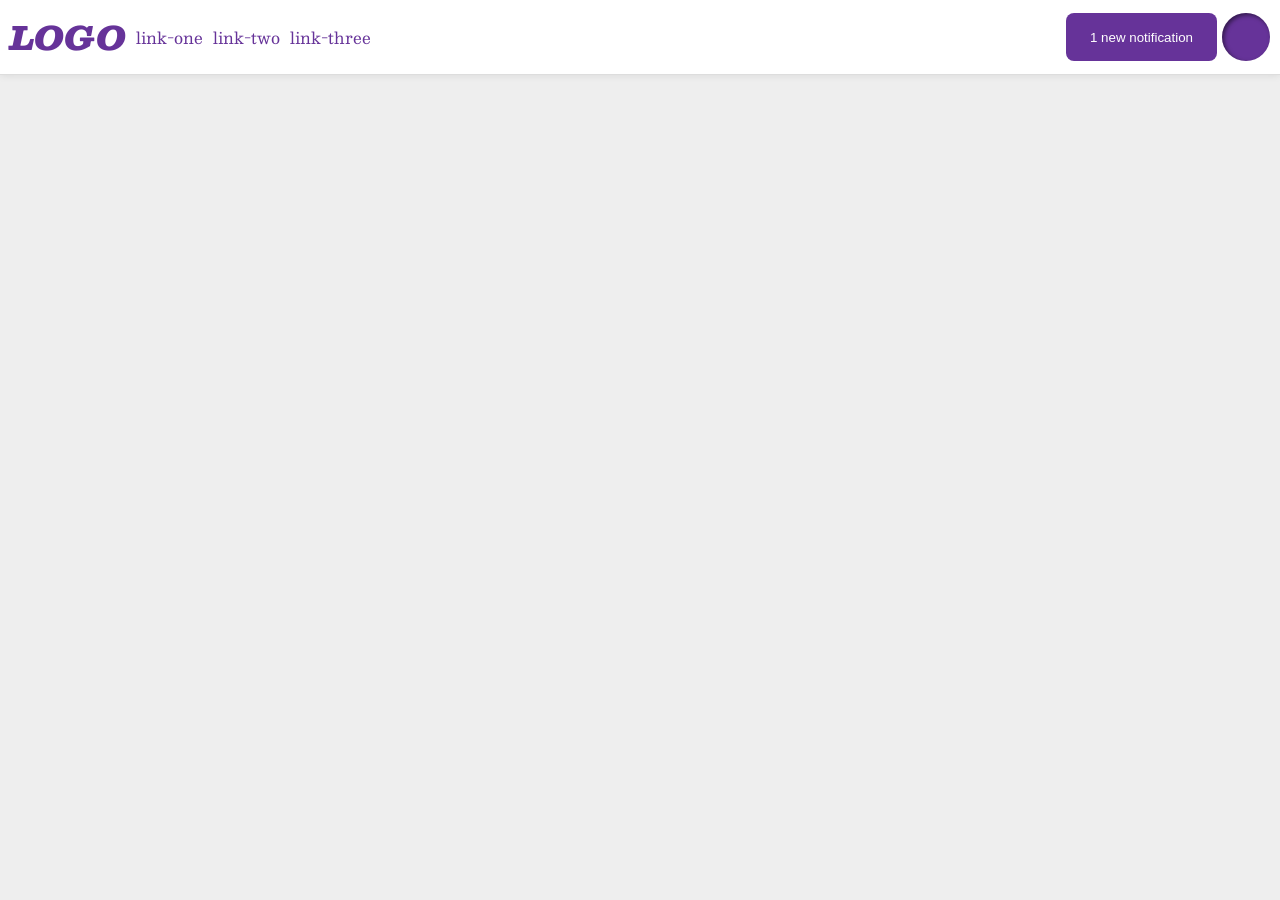
<file: foundations/flex/03-flex-header-2/index.html>
<!DOCTYPE html>
<html lang="en">
  <head>
    <meta charset="UTF-8">
    <meta http-equiv="X-UA-Compatible" content="IE=edge">
    <meta name="viewport" content="width=device-width, initial-scale=1.0">
    <title>Flex Header 2</title>
    <link rel="stylesheet" href="style.css">
  </head>
  <body>
    <div class="header">
      
      <div class="left">
          
        <div class="logo">
          LOGO
        </div>
        <ul class="links">
          <li><a href="https://google.com">link-one</a></li>
          <li><a href="https://google.com">link-two</a></li>
          <li><a href="https://google.com">link-three</a></li>
        </ul>

      </div>

      <div class="right">

        <button class="notifications">
          1 new notification
        </button>
        <div class="profile-image"></div>

      </div>

    </div>
  </body>
</html>
</file>
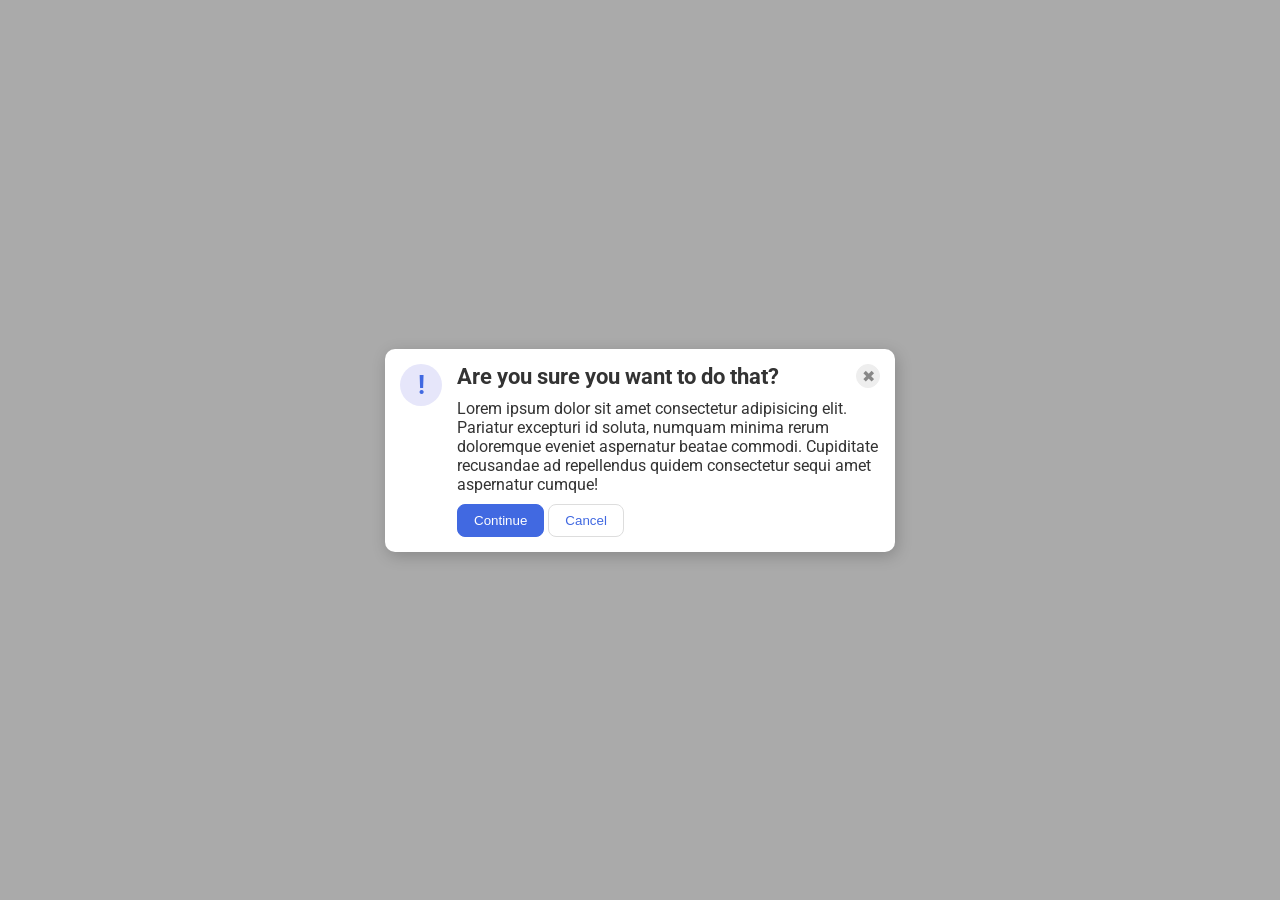
<file: foundations/flex/05-flex-modal/index.html>
<!DOCTYPE html>
<html lang="en">
  <head>
    <meta charset="UTF-8">
    <meta http-equiv="X-UA-Compatible" content="IE=edge">
    <meta name="viewport" content="width=device-width, initial-scale=1.0">
    <link rel="stylesheet" href="style.css">
    <title>Modal</title>
  </head>
  <body>
    <div class="modal">
      <div class="icon">!</div>

      <div class="right">
        <div class="top">
          <div class="header">Are you sure you want to do that?</div>
          <button class="close-button">✖</button>
        </div>
        <div class="text">Lorem ipsum dolor sit amet consectetur adipisicing elit. Pariatur excepturi id soluta, numquam minima rerum doloremque eveniet aspernatur beatae commodi. Cupiditate recusandae ad repellendus quidem consectetur sequi amet aspernatur cumque!</div>
        <div class="buttons">
          <button class="continue">Continue</button>
          <button class="cancel">Cancel</button>
        </div>
      </div>

    </div>
  </body>
</html>
</file>
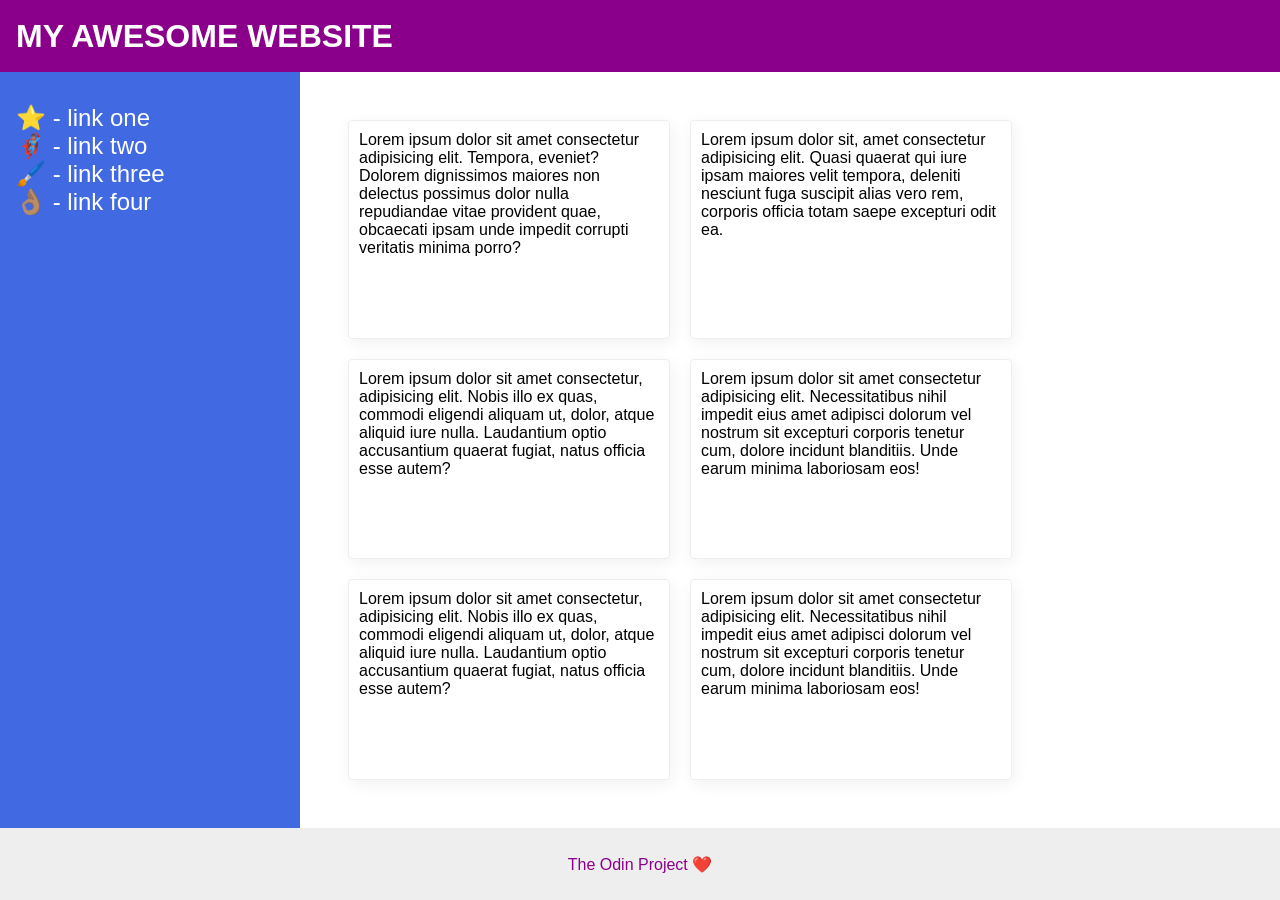
<file: foundations/flex/07-flex-layout-2/index.html>
<!DOCTYPE html>
<html lang="en">
  <head>
    <meta charset="UTF-8">
    <meta http-equiv="X-UA-Compatible" content="IE=edge">
    <meta name="viewport" content="width=device-width, initial-scale=1.0">
    <title>The Holy Grail</title>
    <link rel="stylesheet" href="style.css">
  </head>
  <body>

    <div class="header">
      MY AWESOME WEBSITE
    </div>
    
    <div class="content">
      <div class="sidebar">
        <ul>
          <li><a href="#">⭐ - link one</a></li>
          <li><a href="#">🦸🏽‍♂️ - link two</a></li>
          <li><a href="#">🖌️ - link three</a></li>
          <li><a href="#">👌🏽 - link four</a></li>
        </ul>
      </div>
      <div class="cards">
        <div class="card">Lorem ipsum dolor sit amet consectetur adipisicing elit. Tempora, eveniet? Dolorem dignissimos maiores non delectus possimus dolor nulla repudiandae vitae provident quae, obcaecati ipsam unde impedit corrupti veritatis minima porro?</div>
        <div class="card">Lorem ipsum dolor sit, amet consectetur adipisicing elit. Quasi quaerat qui iure ipsam maiores velit tempora, deleniti nesciunt fuga suscipit alias vero rem, corporis officia totam saepe excepturi odit ea.</div>
        <div class="card">Lorem ipsum dolor sit amet consectetur, adipisicing elit. Nobis illo ex quas, commodi eligendi aliquam ut, dolor, atque aliquid iure nulla. Laudantium optio accusantium quaerat fugiat, natus officia esse autem?</div>
        <div class="card">Lorem ipsum dolor sit amet consectetur adipisicing elit. Necessitatibus nihil impedit eius amet adipisci dolorum vel nostrum sit excepturi corporis tenetur cum, dolore incidunt blanditiis. Unde earum minima laboriosam eos!</div>
        <div class="card">Lorem ipsum dolor sit amet consectetur, adipisicing elit. Nobis illo ex quas, commodi eligendi aliquam ut, dolor, atque aliquid iure nulla. Laudantium optio accusantium quaerat fugiat, natus officia esse autem?</div>
        <div class="card">Lorem ipsum dolor sit amet consectetur adipisicing elit. Necessitatibus nihil impedit eius amet adipisci dolorum vel nostrum sit excepturi corporis tenetur cum, dolore incidunt blanditiis. Unde earum minima laboriosam eos!</div>
      </div>
    </div>

    <div class="footer">
      The Odin Project ❤️
    </div>

  </body>
</html>
</file>
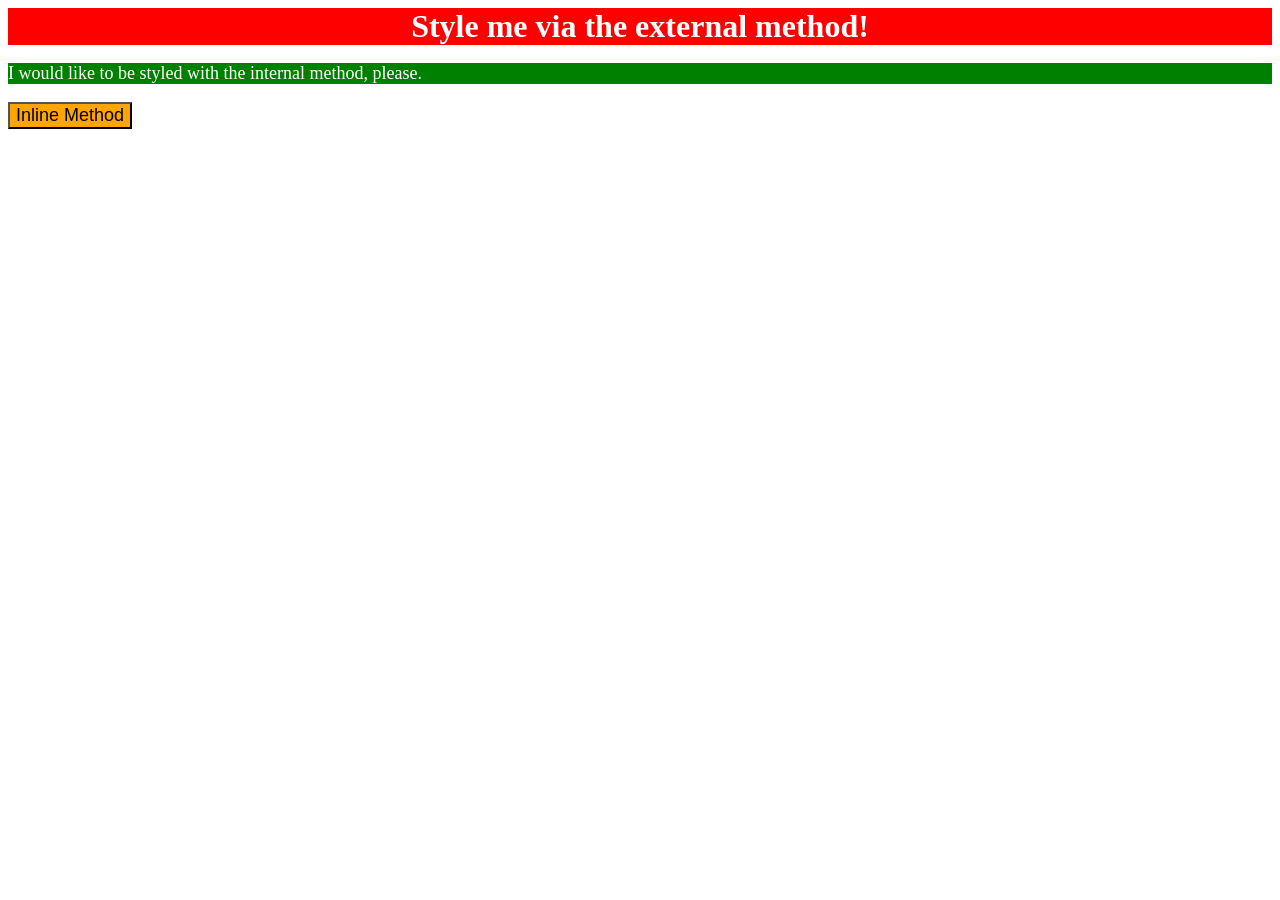
<file: foundations/intro-to-css/01-css-methods/index.html>
<!DOCTYPE html>
<html lang="en">
  <head>
    <meta charset="UTF-8">
    <meta http-equiv="X-UA-Compatible" content="IE=edge">
    <meta name="viewport" content="width=device-width, initial-scale=1.0">
    <link rel="stylesheet" href="styles.css">
    <title>Methods for Adding CSS</title>
    <style>
      p{
        background-color:green;
        color:white;
        font-size:18px;
      }
    </style>
  </head>
  <body>
    <div>Style me via the external method!</div>
    <p>I would like to be styled with the internal method, please.</p>
    <button style="background-color:orange; font-size:18px;">Inline Method</button>
  </body>
</html>
</file>
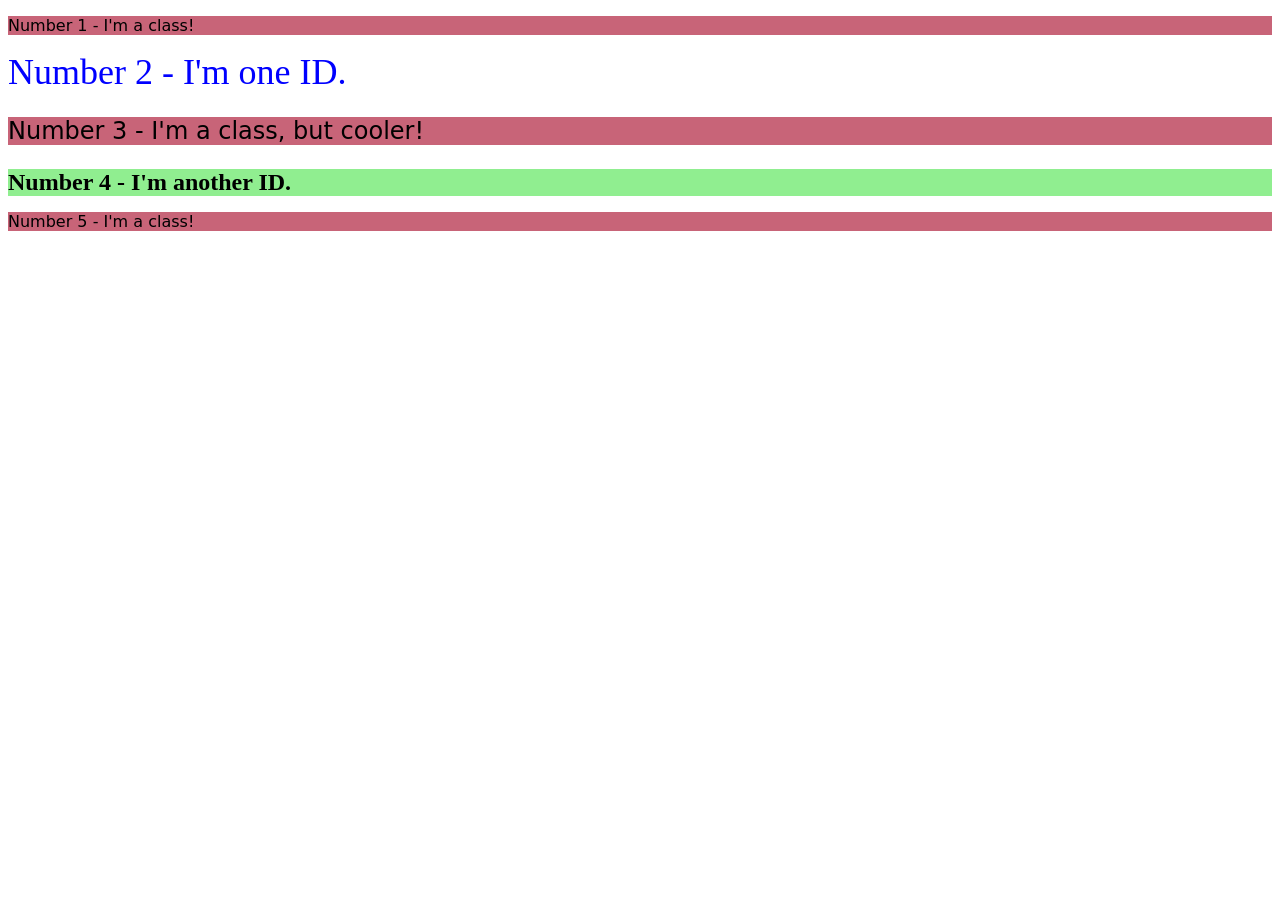
<file: foundations/intro-to-css/02-class-id-selectors/index.html>
<!DOCTYPE html>
<html lang="en">
  <head>
    <meta charset="UTF-8">
    <meta http-equiv="X-UA-Compatible" content="IE=edge">
    <meta name="viewport" content="width=device-width, initial-scale=1.0">
    <title>Class and ID Selectors</title>
    <link rel="stylesheet" href="style.css">
  </head>
  <body>
    <p class="odd">Number 1 - I'm a class!</p>
    <div id="blue-div">Number 2 - I'm one ID.</div>
    <p class="odd number-three">Number 3 - I'm a class, but cooler!</p>
    <div id="green-background">Number 4 - I'm another ID.</div>
    <p class="odd">Number 5 - I'm a class!</p>
  </body>
</html>
</file>
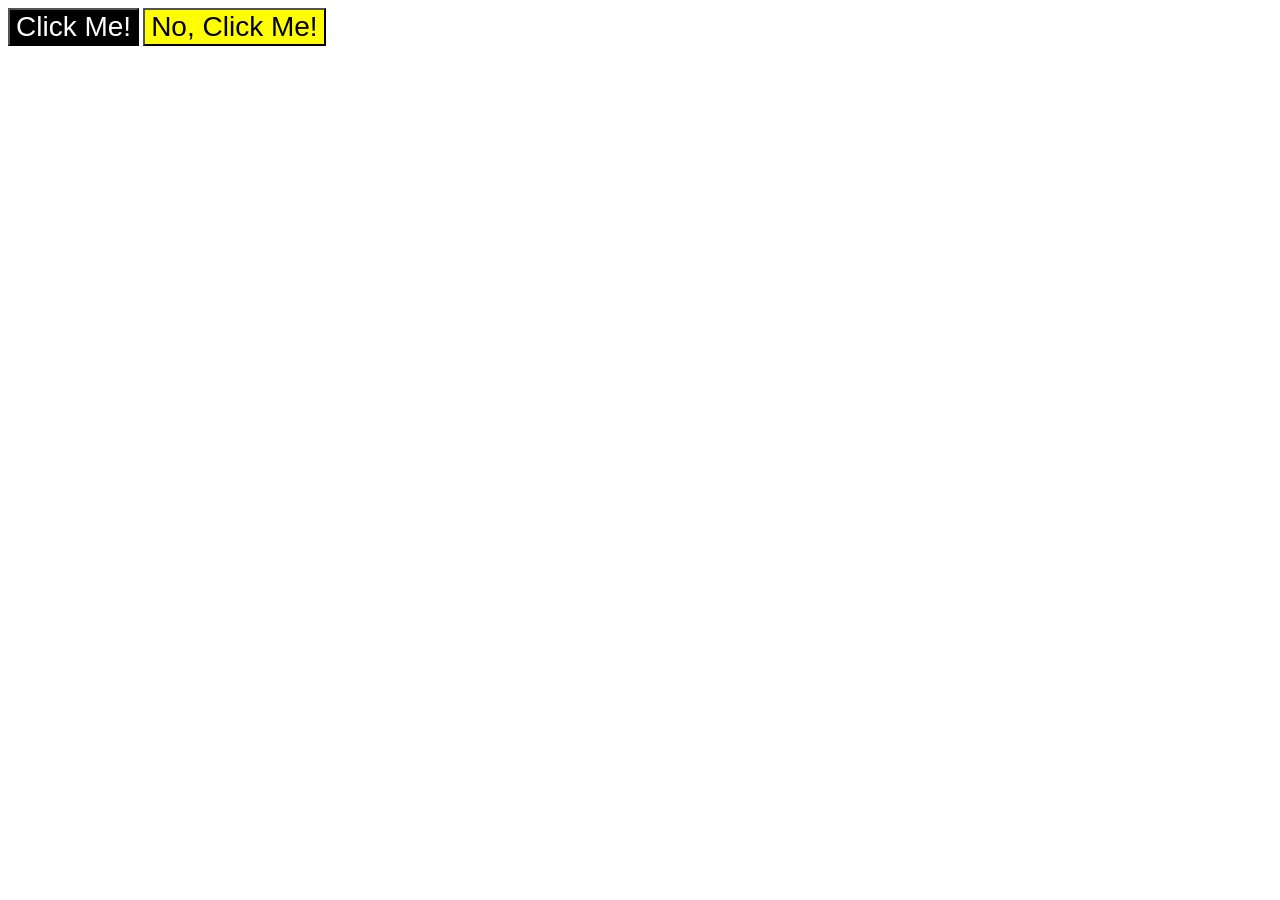
<file: foundations/intro-to-css/03-grouping-selectors/index.html>
<!DOCTYPE html>
<html lang="en">
  <head>
    <meta charset="UTF-8">
    <meta http-equiv="X-UA-Compatible" content="IE=edge">
    <meta name="viewport" content="width=device-width, initial-scale=1.0">
    <title>Grouping Selectors</title>
    <link rel="stylesheet" href="style.css">
  </head>
  <body>
    <button class="button-one">Click Me!</button>
    <button class="button-two">No, Click Me!</button>
  </body>
</html>
</file>
<file: foundations/flex/03-flex-header-2/style.css>
/* this is some magical font-importing.  
you'll learn about it later. */
@import url('https://fonts.googleapis.com/css2?family=Besley:ital,wght@0,400;1,900&display=swap');

body {
  margin: 0;
  background: #eee;
  font-family: Besley, serif;
}

.header {
  background: white;
  border-bottom: 1px solid #ddd;
  box-shadow: 0 0 8px rgba(0,0,0,.1);

  /*
    Sets the whole header as a flex container and aligns items.
  */
  display:flex;
  justify-content:space-between;
  align-items:center;
  padding:10px;
}

.profile-image {
  background: rebeccapurple;
  box-shadow: inset 2px 2px 4px rgba(0,0,0,.5);
  border-radius: 50%;
  width: 48px;
  height: 48px;
}

.logo {
  color: rebeccapurple;
  font-size: 32px;
  font-weight: 900;
  font-style: italic;
}

button {
  border: none;
  border-radius: 8px;
  background: rebeccapurple;
  color: white;
  padding: 8px 24px;
}

a {
  /* this removes the line under our links */
  text-decoration: none;
  color: rebeccapurple;
}

ul {
  list-style-type: none;

  /* 
    Making the <ul> a flex container to put the links on one line 
    Also removes default padding that's normally used for bullets.
  */
  display:flex;
  align-items:center;
  gap:10px;
  margin:0px;
  padding:0px;
}

.left{
  /*
    Groups the items that need to remain on the left
    Gap between items 
  */
  display:flex;
  gap:10px;
}

.right{
  /*
    Flex container with gaps between items.
  */
  display:flex;
  gap:5px;
}
</file>
<file: foundations/flex/05-flex-modal/style.css>
@import url('https://fonts.googleapis.com/css2?family=Roboto:wght@400;700&display=swap');

html, body {
  height: 100%;
}

body {
  font-family: Roboto, sans-serif;
  margin: 0;
  background: #aaa;
  color: #333;
  /* I'll give you this one for free lol */
  display: flex;
  align-items: center;
  justify-content: center;
}

.modal {
  background: white;
  width: 480px;
  border-radius: 10px;
  box-shadow: 2px 4px 16px rgba(0,0,0,.2);
}

.icon {
  color: royalblue;
  font-size: 26px;
  font-weight: 700;
  background: lavender;
  width: 42px;
  height: 42px;
  border-radius: 50%;
  display: flex;
  align-items: center;
  justify-content: center;
}

.close-button {
  background: #eee;
  border-radius: 50%;
  color: #888;
  font-weight: 400;
  font-size: 16px;
  height: 24px;
  width: 24px;
  display: flex;
  align-items: center;
  justify-content: center;
  border: 1px solid #eee;
  padding: 0;
}

button {
  cursor: pointer;
  padding: 8px 16px;
  border-radius: 8px;
}

button.continue {
  background: royalblue;
  border: 1px solid royalblue;
  color: white;
}

button.cancel {
  background: white;
  border: 1px solid #ddd;
  color: royalblue;
}

/* Solution */

.right{
  display:flex;
  flex-direction:column;
  gap:10px;
}

.top{
  display:flex;
  justify-content:space-between;
  align-items:center;
  font-weight:bold;
  font-size:22px;
}

/* 
The gap and the padding should ensure that it's as far apart
from the side of the modal and the right side.
*/
.modal{
  display:flex;
  padding:15px;
  gap:15px;
}

.icon{
  min-width:42px;
}
</file>
<file: foundations/flex/07-flex-layout-2/style.css>
body {
  font-family: -apple-system, BlinkMacSystemFont, 'Segoe UI', Roboto, Oxygen, Ubuntu, Cantarell, 'Open Sans', 'Helvetica Neue', sans-serif;
  margin: 0;
  min-height: 100vh;
}

.header {
  height: 72px;
  background: darkmagenta;
  color: white;
}

.footer {
  height: 72px;
  background: #eee;
  color: darkmagenta;
}

.sidebar {
  width: 300px;
  background: royalblue;
  box-sizing: border-box;
}

.card {
  border: 1px solid #eee;
  box-shadow: 2px 4px 16px rgba(0,0,0,.06);
  border-radius: 4px;
}

/* Solution */

body{
  /* 
  Without this, the footer does not pin to the bottom because we can't tell the 
  content class to grow to fill empty space with flex:1.
  */
  display:flex;
  flex-direction:column;
}

.header{
  font-size:32px;
  font-weight:900;
  /* I've only used this because I think it's an easy way to center it vertically */
  display:flex;
  align-items:center;
  padding-left:16px;
}

.footer{
  display:flex;
  justify-content:center;
  align-items:center;
}

.content{
  display:flex;
  /* This tells the content section to grow to fill empty space */
  flex:1;
}

.cards{
  display:flex;
  flex-wrap:wrap;
  padding:48px;
  gap:20px;
}

.card{
  padding:10px;
  flex-basis:300px;
}

.sidebar{
  width:300px;
  flex-shrink:0;
  padding:16px;
}

ul{
  padding:0px;
  list-style-type:none;
}

a{
  text-decoration:none;
  color:white;
  font-size:24px;
}
</file>
<file: foundations/intro-to-css/01-css-methods/styles.css>
div{
  background-color:red;
  color:white;
  font-weight:bold;
  text-align:center;
  font-size:32px;
}
</file>
<file: foundations/intro-to-css/02-class-id-selectors/style.css>
.odd{
    background-color: rgb(200,100, 120);
    font-family:Verdana, "DejaVu Sans", sans-serif;

}
#blue-div{
    color:rgb(0,0,255);
    font-size:36px;
}
.number-three{
    font-size:24px;
}
#green-background{
    background-color:#90ee90;
    font-weight:bold;
    font-size:24px;
}
</file>
<file: foundations/intro-to-css/03-grouping-selectors/style.css>
.button-one, .button-two{
    font-size:28px;
    font-family:Helvetica, "Times New Roman", sans-serif;
}
.button-one{
    background-color: black;
    color:white;
}
.button-two{
    background-color:yellow;
}
</file>
